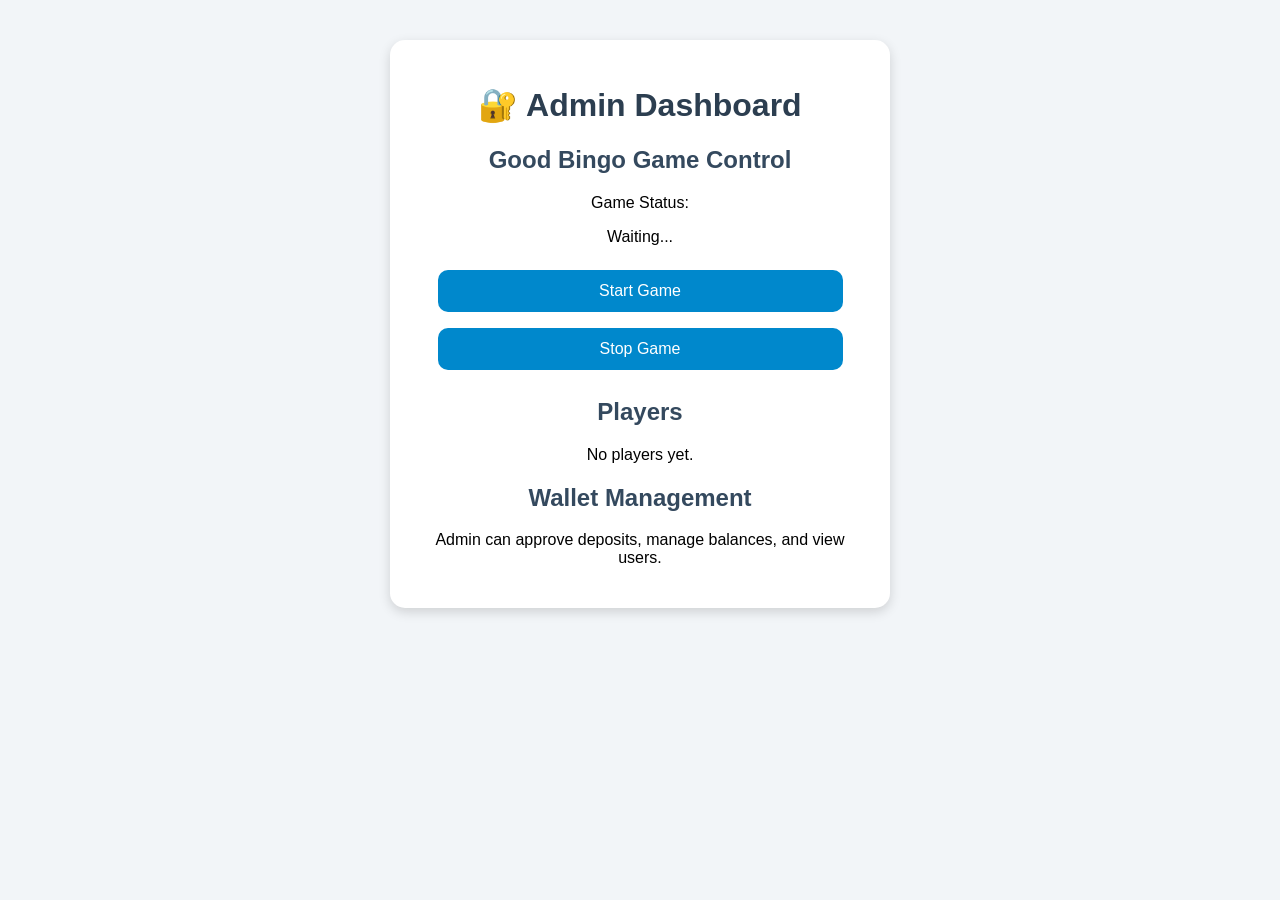
<file: templates/admin.html>
<!DOCTYPE html>
<html lang="en">
<head>
    <meta charset="UTF-8">
    <meta name="viewport" content="width=device-width, initial-scale=1.0">
    <title>Good Bingo Game Admin</title>
    <link rel="stylesheet" href="/static/css/style.css">
</head>

<body>

<div class="container">

    <h1>🔐 Admin Dashboard</h1>

    <h2>Good Bingo Game Control</h2>

    <div class="admin-box">

        <p>Game Status:</p>
        <p id="status">
            Waiting...
        </p>

        <button>
            Start Game
        </button>

        <button>
            Stop Game
        </button>

    </div>


    <h2>Players</h2>

    <div id="players">
        No players yet.
    </div>


    <h2>Wallet Management</h2>

    <p>
        Admin can approve deposits,
        manage balances, and view users.
    </p>

</div>


<script src="/static/js/app.js"></script>

</body>
</html>
</file>
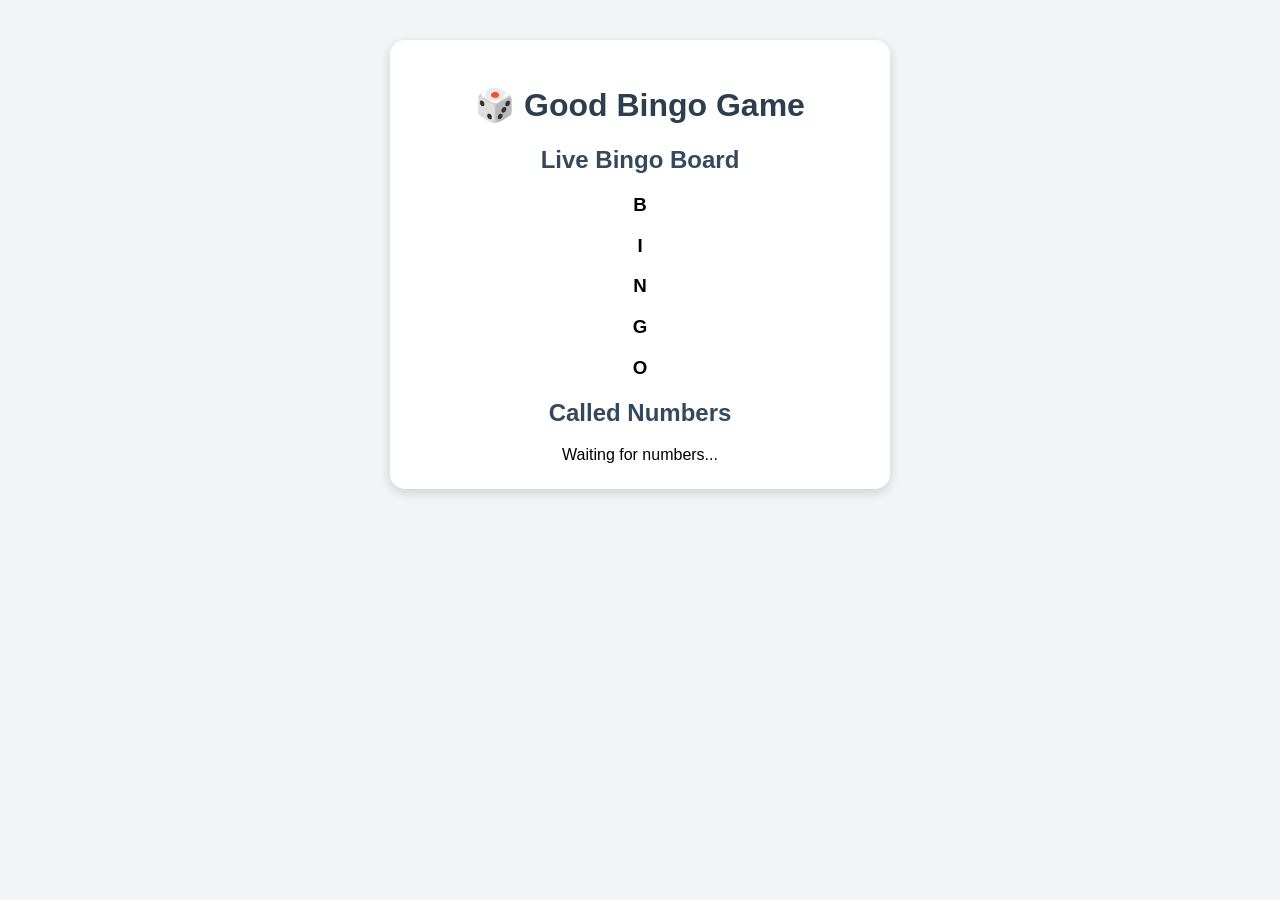
<file: templates/board.html>
<!DOCTYPE html>
<html lang="en">
<head>
    <meta charset="UTF-8">
    <meta name="viewport" content="width=device-width, initial-scale=1.0">
    <title>Good Bingo Game Board</title>
    <link rel="stylesheet" href="/static/css/style.css">
</head>

<body>

<div class="container">

    <h1>🎲 Good Bingo Game</h1>

    <h2>Live Bingo Board</h2>

    <div id="board">

        <div class="column">
            <h3>B</h3>
            <p id="B"></p>
        </div>

        <div class="column">
            <h3>I</h3>
            <p id="I"></p>
        </div>

        <div class="column">
            <h3>N</h3>
            <p id="N"></p>
        </div>

        <div class="column">
            <h3>G</h3>
            <p id="G"></p>
        </div>

        <div class="column">
            <h3>O</h3>
            <p id="O"></p>
        </div>

    </div>


    <h2>Called Numbers</h2>

    <div id="called">
        Waiting for numbers...
    </div>

</div>


<script src="/static/js/app.js"></script>

</body>
</html>
</file>
<file: static/css/style.css>
body {
    font-family: Arial, sans-serif;
    background: #f2f5f8;
    margin: 0;
    padding: 0;
}

.container {
    max-width: 450px;
    margin: 40px auto;
    background: white;
    padding: 25px;
    border-radius: 15px;
    text-align: center;
    box-shadow: 0 4px 12px rgba(0,0,0,0.15);
}

h1 {
    color: #2c3e50;
}

h2 {
    color: #34495e;
}

p {
    font-size: 16px;
}

ul {
    text-align: left;
    padding: 0;
    list-style: none;
}

li {
    background: #ecf0f1;
    margin: 8px 0;
    padding: 12px;
    border-radius: 8px;
}

button {
    width: 90%;
    padding: 12px;
    margin: 8px;
    border: none;
    border-radius: 10px;
    background: #0088cc;
    color: white;
    font-size: 16px;
    cursor: pointer;
}

button:hover {
    opacity: 0.9;
}
</file>
